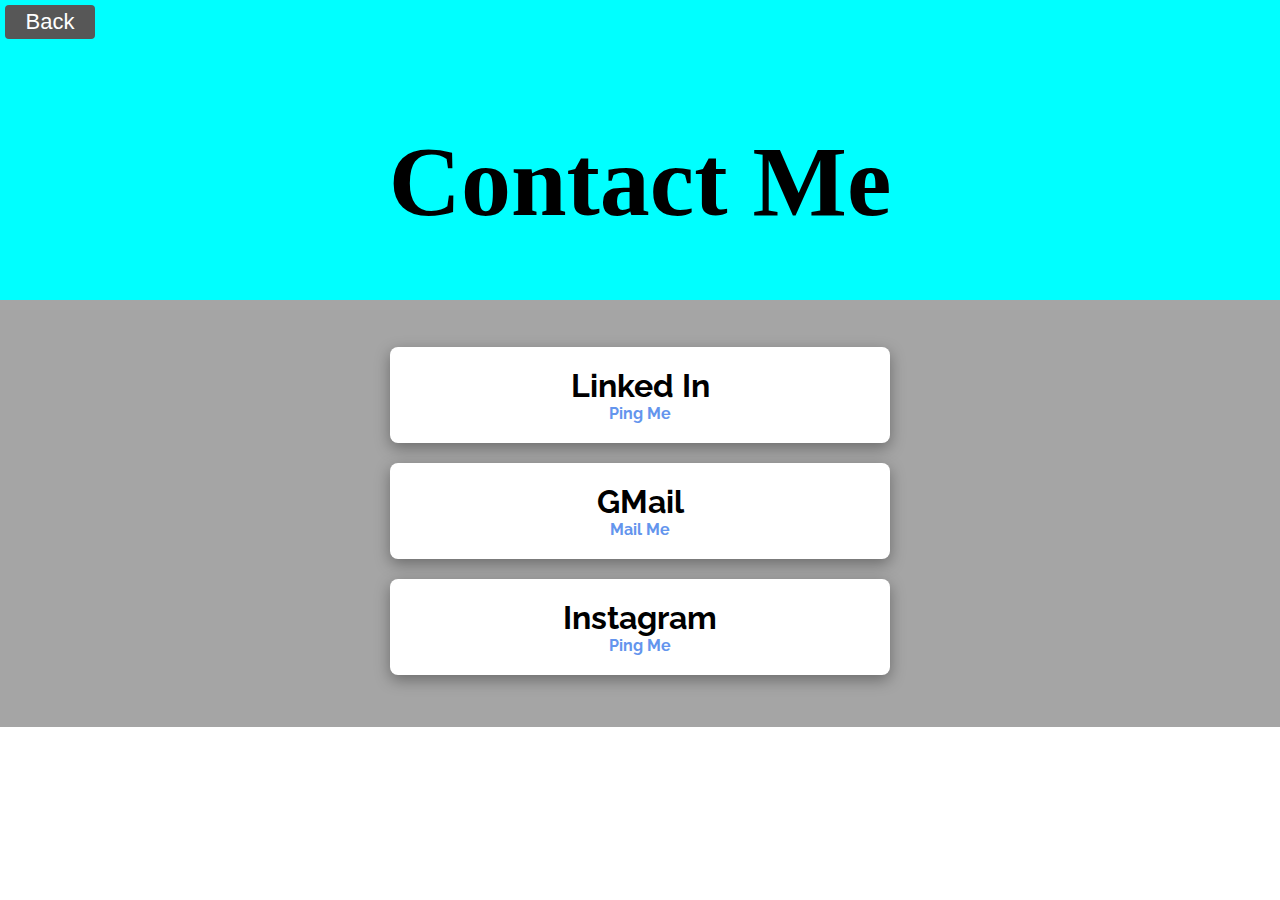
<file: contact.html>
<!DOCTYPE html>
<html>
<head>
    <meta charset='utf-8'>
    <meta http-equiv='X-UA-Compatible' content='IE=edge'>
    <title>Contact Aniketh</title>
    
    <link rel="icon" href="images/contact1.png" type="image/gif" sizes="16x16">
    <meta name='viewport' content='width=device-width, initial-scale=1'>
    <link rel='stylesheet' type='text/css' media='screen' href='css/contact.css'>
    <script src='js/contact.js'></script>
    <link rel="preconnect" href="https://fonts.gstatic.com">
<link rel="stylesheet" href="https://cdnjs.cloudflare.com/ajax/libs/font-awesome/5.15.2/css/all.min.css"
    integrity="sha512-HK5fgLBL+xu6dm/Ii3z4xhlSUyZgTT9tuc/hSrtw6uzJOvgRr2a9jyxxT1ely+B+xFAmJKVSTbpM/CuL7qxO8w=="
    crossorigin="anonymous" />
    <link href="https://fonts.googleapis.com/css2?family=Raleway&display=swap" rel="stylesheet">
</head>
<body>

        
 
    <div class="first" > 
      <button class="button"><span><a href="index.html">Back</a></span></button>
      <h1 class="heading">Contact Me</h1>
    </div >
    <div class="links">
    <div class="container">
        <h1><span><i class="fab fa-linkedin"></i></span> Linked In</h1>
        <h4><a href="https://www.linkedin.com/in/anikethreddyy" target="_blank">Ping Me</a></h4>
    </div>
    <div class="container">
    <h1><span><i class="fa fa-envelope" aria-hidden="true"></i></span> GMail</h1>
    <h4><a href="mailto:anikethreddy03@gmail.com">Mail Me</a></h4>
    </div>
    <div class="container">
    <h1><span><i class="fab fa-instagram-square"></i></span> Instagram</h1>
        <h4><a href="https://www.instagram.com/aniketh_reddi/" target="_blank">Ping Me</a></h4>
    </div>
    </div>
</body>
</html>
</file>
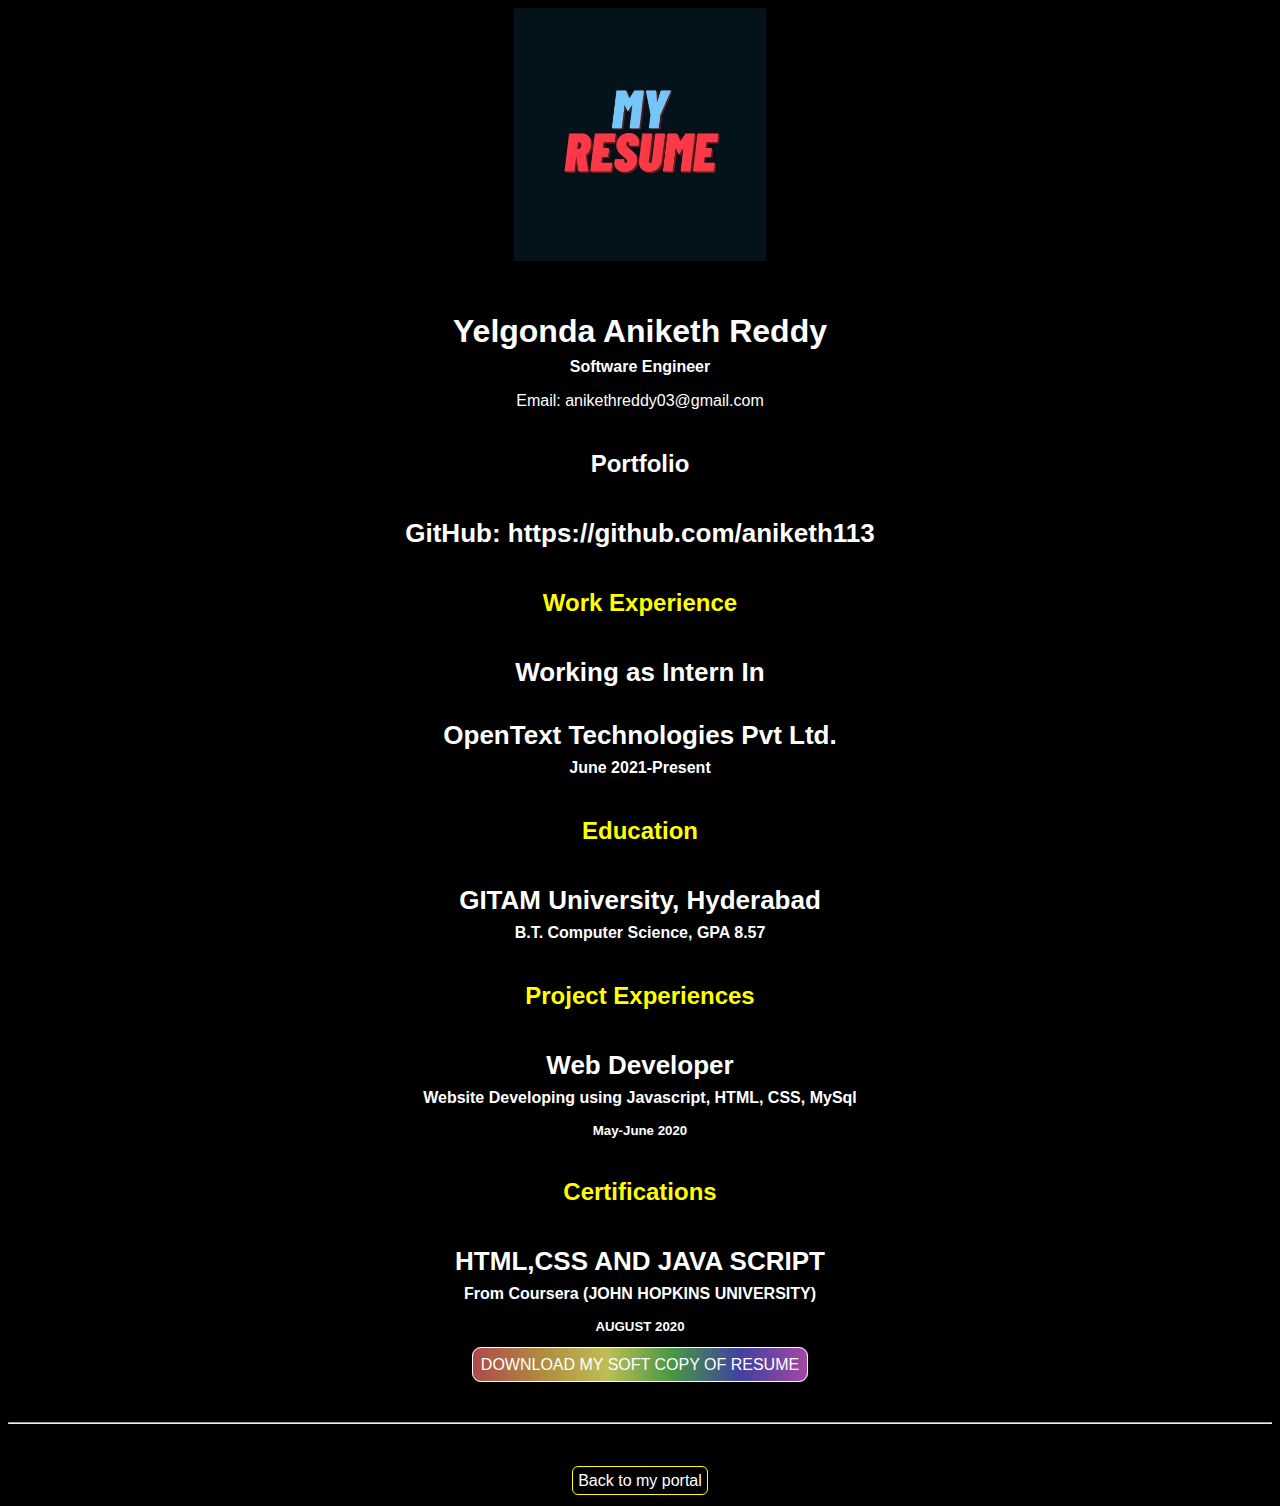
<file: resume.html>
<!doctype html>
<html lang="en">

  <head>
    <link rel="stylesheet" href="css/master.css">
    <link rel="icon" href="images/icon.png" type="image/gif" sizes="16x16">
    <meta name="viewport"content="width=device-width ,initial-scale=1,shrink-to-fit=no">
    <meta name="name"content="Aniketh Reddy's Portal">
    <title>Aniketh Reddy's Resume</title>

<link rel="stylesheet" href="https://pro.fontawesome.com/releases/v5.10.0/css/all.css"
  integrity="sha384-AYmEC3Yw5cVb3ZcuHtOA93w35dYTsvhLPVnYs9eStHfGJvOvKxVfELGroGkvsg+p" crossorigin="anonymous" />
    
  </head>

  <body>

    <img id="imageresume" src="images/2.jpg" alt=" headshot" width="20%">

    <h1>Yelgonda Aniketh Reddy</h1>
    <h4>Software Engineer</h4>

    <p>Email: <a href="mailto:anikethreddy03@gmail.com" target="_blank">anikethreddy03@gmail.com</a></p>

      <h2>Portfolio</h2>
      <h3>GitHub: <a href="https://github.com/aniketh113" target="_blank">https://github.com/aniketh113</a></h3>
    <h2 class="subheading">Work Experience</h2>
    <h3>Working as Intern In</h3>
    <h3><a href="https://www.opentext.com/" target="_blank">OpenText Technologies Pvt Ltd.</a></h3>
    <h4>June 2021-Present</h4>
    <h2 class="subheading">Education</h2>

    <h3>GITAM University, Hyderabad</h3>
    <h4>B.T. Computer Science, GPA 8.57</h4>

    <h2 class="subheading">Project Experiences</h2>

    <h3>Web Developer</h3>
    <h4>Website Developing using Javascript, HTML, CSS, MySql </h4>
    <h5>May-June 2020 </h5>
    <h2 class="subheading">Certifications</h2>
    <h3>HTML,CSS AND JAVA SCRIPT</h3>
    <h4>From Coursera (JOHN HOPKINS UNIVERSITY)</h4>
    <h5>AUGUST 2020</h5>

<div class="resume">
<a id="resumedownload" href="resources/Y Aniketh Reddy.pdf" download="resume"> DOWNLOAD MY SOFT COPY OF RESUME </a>

</div>

  </body>

  <footer>
  <hr>
  <p><a href="index.html" style="border: 1px solid yellow; padding:5px; border-radius:6px;"><i class="fas fa-arrow-left"></i> Back to my portal</a><p>
  </footer>

</html>
</file>
<file: css/contact.css>
* {
  padding: 0;
  margin: 0;
  box-sizing: border-box;
}
body {
  font-family: "Montserrat";
}

.container {
  width: 90%;
  max-width: 500px;
  margin: 15px auto;
  padding: 20px;

  background-color: white;
  box-shadow: rgba(0, 0, 0, 0.35) 0px 5px 15px;
  border-radius: 8px;
  margin-bottom: 20px;
  text-align: center;
}
.container a {
  text-decoration: none;
  font-family: "Raleway", sans-serif;
  color: cornflowerblue;
}
.container h1 {
  font-weight: bolder;
  text-decoration: none;
  font-family: "Raleway", sans-serif;
}
.first {
  height: 300px;
  background-color: aqua;
}
.heading {
  text-align: center;
  padding-top: 80px;
  font-size: 100px;
}
@media screen and (max-width: 750px) {
  .first {
    height: 230px;
  }
  .heading {
    font-size: 60px;
  }
}
.button {
  border-radius: 4px;
  background-color: #575757;
  border: none;
  color: #000000;
  text-align: center;
  font-size: 22px;
  padding: 4px;
  width: 90px;
  transition: all 0.5s;
  cursor: pointer;
  margin: 5px;
}
.button a {
  text-decoration: none;
  color: rgb(255, 255, 255);
}
.button span {
  cursor: pointer;
  display: inline-block;
  position: relative;
  transition: 0.5s;
}
.button span:after {
  content: "\00bb";
  color: white;
  position: absolute;
  opacity: 0;
  top: 0;
  right: -10px;
  transition: 0.5s;
}

.button:hover span {
  padding-right: 25px;
}

.button:hover span:after {
  opacity: 1;
  right: 0;
}
.links {
  background-color: #a5a5a5;
  padding-top: 2rem;
  padding-bottom: 2rem;
}
</file>
<file: css/master.css>
@import "https://fonts.googleapis.com/css?family=Poppins:300,400,500,600,700";
a {
  color: black;
  text-decoration: none;
}
a:hover {
  text-decoration: none;
}
html,
body {
  background-color: rgb(0, 0, 0);
  color: white;
  font-family: arial, helvetica, sans-serif;
  text-align: center;
}

h1 {
  margin-bottom: 0.5rem;
  margin-top: 3rem;
}

h2 {
  color: white;

  margin-bottom: 2.5rem;
  margin-top: 2.5rem;
}

h3 {
  margin-bottom: 0;
  margin-top: 2rem;
  font-size: 26px;
}

h4 {
  margin-bottom: 1rem;
  margin-top: 0.5rem;
}

h5 {
  margin-top: 0.5rem;
}

hr {
  margin-bottom: 3rem;
  margin-top: 3rem;
}

ul {
  display: table;
  margin: 0 auto;
  text-align: left;
}
#indeximage {
  max-width: 100%;
  max-height: 100%;
  display: block;
}
.heading {
  color: yellow;
  font-size: 40px;
}
.matter {
  font-size: 28px;
}
.button {
  border-radius: 4px;
  background-color: #ffee00;
  border: none;
  color: #000000;
  text-align: center;
  font-size: 24px;
  padding: 10px;
  width: 140px;
  transition: all 0.5s;
  cursor: pointer;
  margin: 5px;
}

.button span {
  cursor: pointer;
  display: inline-block;
  position: relative;
  transition: 0.5s;
}
.footer {
  background-color: rgb(83, 83, 83);
}
.button span:after {
  content: "\00bb";
  position: absolute;
  opacity: 0;
  top: 0;
  right: -20px;
  transition: 0.5s;
}

.button:hover span {
  padding-right: 25px;
}

.button:hover span:after {
  opacity: 1;
  right: 0;
}
#imageresume {
  align-items: center;
}
ul#info li {
  display: inline;
}
ul#info li i {
  display: inline-block;
  color: rgb(255, 255, 255);
  padding: 10px;
  font-size: 30px;
}
.vl {
  display: inline;
  border-left: 2px solid rgb(117, 117, 117);
  height: 10px;
}
ul#info li i:hover {
  color: yellow;
  transition: all 0.6s;
}
.cpr {
  color: black;
}
.cpr:hover {
  color: yellow;
  background-color: black;
  transition: all 0.6s;
}

a,
a:hover,
a:focus {
  color: inherit;
  text-decoration: none;
  transition: all 0.3s;
}

.navbar {
  padding: 15px 10px;
  background-color: rgb(68, 68, 68);
  border: none;
  border-radius: 0;
  box-shadow: 1px 1px 3px rgba(0, 0, 0, 0.1);
}
.navbar-light .navbar-nav .nav-link {
  color: #f8f9fa;
  padding-right: 40px;
}
.navbar-nav {
  padding-right: 80px;
}
#navbarNav {
  float: right;
  margin-left: 30px;
}
.navbar-btn {
  box-shadow: none;
  outline: none !important;
  border: none;
  float: left;
}
.line {
  width: 100%;
  height: 1px;
  border-bottom: 1px dashed #ddd;
  margin: 40px 0;
}
.navbar-toggler {
  position: absolute;
  left: 85%;
}
#image1 {
  border-radius: 50%;
}
/* ---------------------------------------------------
    SIDEBAR STYLE
----------------------------------------------------- */

#sidebar {
  width: 250px;
  position: fixed;
  top: 0;
  left: -250px;
  height: 100vh;
  z-index: 999;
  margin: 0;
  background: #474747;
  color: #fff;
  transition: all 0.3s;
  overflow-y: scroll;
  box-shadow: 3px 3px 3px rgba(0, 0, 0, 0.2);
  border: 2px solid black;
}

#sidebar.active {
  left: 0;
}

#dismiss {
  width: 35px;
  height: 35px;
  line-height: 35px;
  text-align: center;
  background: #474747;
  position: absolute;
  top: 10px;
  right: 10px;
  cursor: pointer;
  -webkit-transition: all 0.3s;
  -o-transition: all 0.3s;
  transition: all 0.3s;
}

#dismiss:hover {
  background: #fff;
  color: yellow;
}

.overlay {
  display: none;
  position: fixed;
  width: 100vw;
  height: 100vh;
  background: rgba(0, 0, 0, 0.7);
  z-index: 998;
  opacity: 0;
  transition: all 0.5s ease-in-out;
}
.overlay.active {
  display: block;
  opacity: 1;
}

#sidebar .sidebar-header {
  padding: 20px;

  background: yellow;
}
.sidebar-header {
  color: #000000;
}

#sidebar ul.components {
  padding: 20px 0;
  border-bottom: 1px solid #474747;
}

#sidebar ul p {
  color: rgb(0, 0, 0);
  padding: 10px;
}

#sidebar ul li a {
  padding: 10px;
  font-size: 1.1em;
  display: block;
}

#sidebar ul li a:hover {
  color: yellow;
  background: rgb(97, 97, 97);
}

#sidebar ul li.active > a,
a[aria-expanded="true"] {
  color: rgb(0, 0, 0);
  background: yellow;
}

a[data-toggle="collapse"] {
  position: relative;
}

.dropdown-toggle::after {
  display: block;
  position: absolute;
  top: 50%;
  right: 20px;
  transform: translateY(-50%);
}

ul ul a {
  font-size: 0.9em;
  padding-left: 30px;
  background: yellow;
}

ul.CTAs {
  padding: 20px;
}

ul.CTAs a {
  text-align: center;
  font-size: 0.9em;
  display: block;
  border-radius: 5px;
  margin-bottom: 5px;
}

a.download {
  background: #fff;
  color: #000000;
}

a.article,
a.article:hover {
  background: yellow;
  color: rgb(0, 0, 0);
}

/* ---------------------------------------------------
    CONTENT STYLE
----------------------------------------------------- */

#content {
  width: 100%;
  transition: all 0.3s;
  right: 0;
}
div#one {
  float: right;
  margin-right: 8rem;
}
/* resume download link button */
#resumedownload {
  padding: 8px 8px 8px 8px;
  border: 1px solid white;
  border-radius: 9px;
  background: linear-gradient(
    90deg,
    rgb(172, 74, 74),
    rgb(177, 137, 63),
    rgb(190, 190, 85),
    rgb(70, 150, 70),
    rgb(65, 65, 160),
    rgb(163, 72, 163)
  );
}
#resumedownload:hover {
  background: #000000;
  border: 1px solid #ffee00;
  color: #ffee00;
  transition: 2s;
}
/*resume subheading color*/
.subheading{
  color: yellow;
}
</file>
